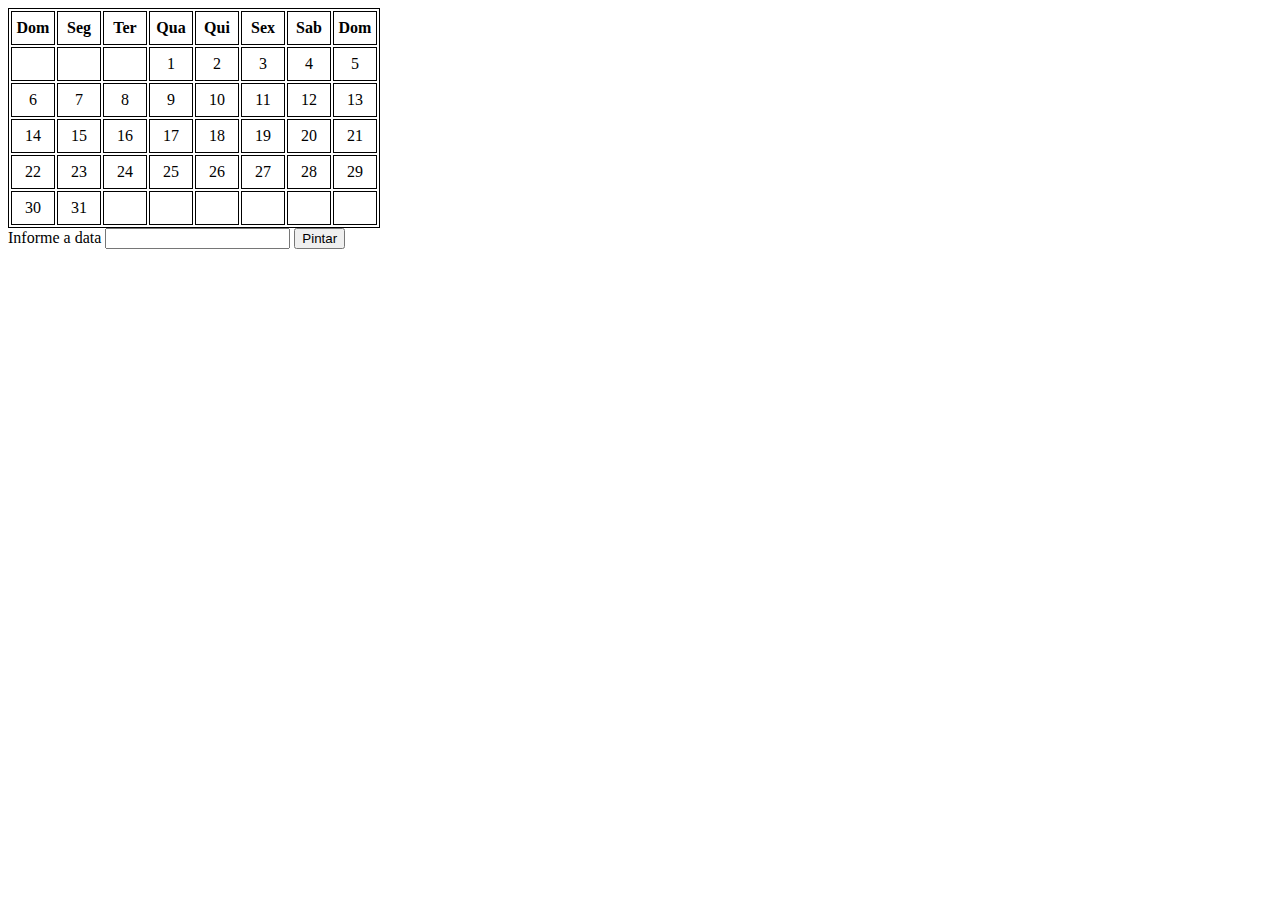
<file: ex01/index.html>
<!DOCTYPE html>
<html lang="en">
<head>
    <meta charset="UTF-8">
    <meta http-equiv="X-UA-Compatible" content="IE=edge">
    <meta name="viewport" content="width=device-width, initial-scale=1.0">
    <title>Document</title>
    <link rel="stylesheet" href="style.css">
</head>
<body>
    <table class="calendar">

        <thead>
        
          <tr>
        
            <th>Dom</th>
        
            <th>Seg</th>
        
            <th>Ter</th>
        
            <th>Qua</th>
        
            <th>Qui</th>
        
            <th>Sex</th>
        
            <th>Sab</th>
        
            <th>Dom</th>
        
          </tr>
        
        </thead>
        
        <tbody>
        
          <tr>
        
            <td></td>
        
            <td></td>
        
            <td></td>
        
            <td class="um" id = 1>1</td>
        
            <td class="dois" id = 2>2</td>
        
            <td class="tres"  id="3">3</td>
        
            <td class="quatro" id="4">4</td>
        
            <td class="cinco" id="5">5</td>
        
          </tr>
        
          <tr>
        
            <td class="seis" id="6">6</td>
        
            <td class="sete" id="7">7</td>
        
            <td class="oito" id="8">8</td>
        
            <td class="nove" id="9">9</td>
        
            <td class="dez" id="10">10</td>
        
            <td class="onze" id="11">11</td>
        
            <td class="doze" id="12">12</td>
        
            <td class="treze" id="13">13</td>
        
          </tr>
        
          <tr>
        
            <td class="quartoze" id="14">14</td>
        
            <td class="quinze" id="15">15</td>
        
            <td class="dezesseis" id="16">16</td>
        
            <td class="dezesete" id="17">17</td>
        
            <td class="dezoito" id="18">18</td>
        
            <td class="dezenove" id="19">19</td>
        
            <td class="vinte" id="20">20</td>
        
            <td class="vinte-um" id="21">21</td>
        
          </tr>
        
          <tr>
        
            <td class="vinte-dois" id="22">22</td>
        
            <td class="vinte-tres" id="23">23</td>
        
            <td class="vinte-quatr" id="24">24</td>
        
            <td class="vinte-cinco" id="25">25</td>
        
            <td class="vinte-seis" id="26">26</td>
        
            <td class="vinte-sete" id="27">27</td>
        
            <td class="vinte-oito" id="28">28</td>
        
            <td class="vinte-nove" id="29">29</td>
        
          </tr>
        
          <tr>
        
            <td class="trinta" id="30">30</td>
        
            <td class="trinta-um" id="31">31</td>
        
            <td></td>
        
            <td></td>
        
            <td></td>
        
            <td></td>
        
            <td></td>
        
            <td></td>
        
          </tr>
        
        </tbody>
        
        </table>

        <form action="" id="form">
            <label for="data">Informe a data </label>
            <input type="text" name="data" id="data" class="data">
            <input type="button" value="Pintar" onclick = Pintar()>
        </form>
        
    <script src="index.js"></script>
</body>
</html>
</file>
<file: ex01/style.css>
.calendar, tr, td, th{
    border: 1px solid;
    text-align: center;   
}

.calendar th, td{
    width:40px;
    height: 30px;
}
</file>
